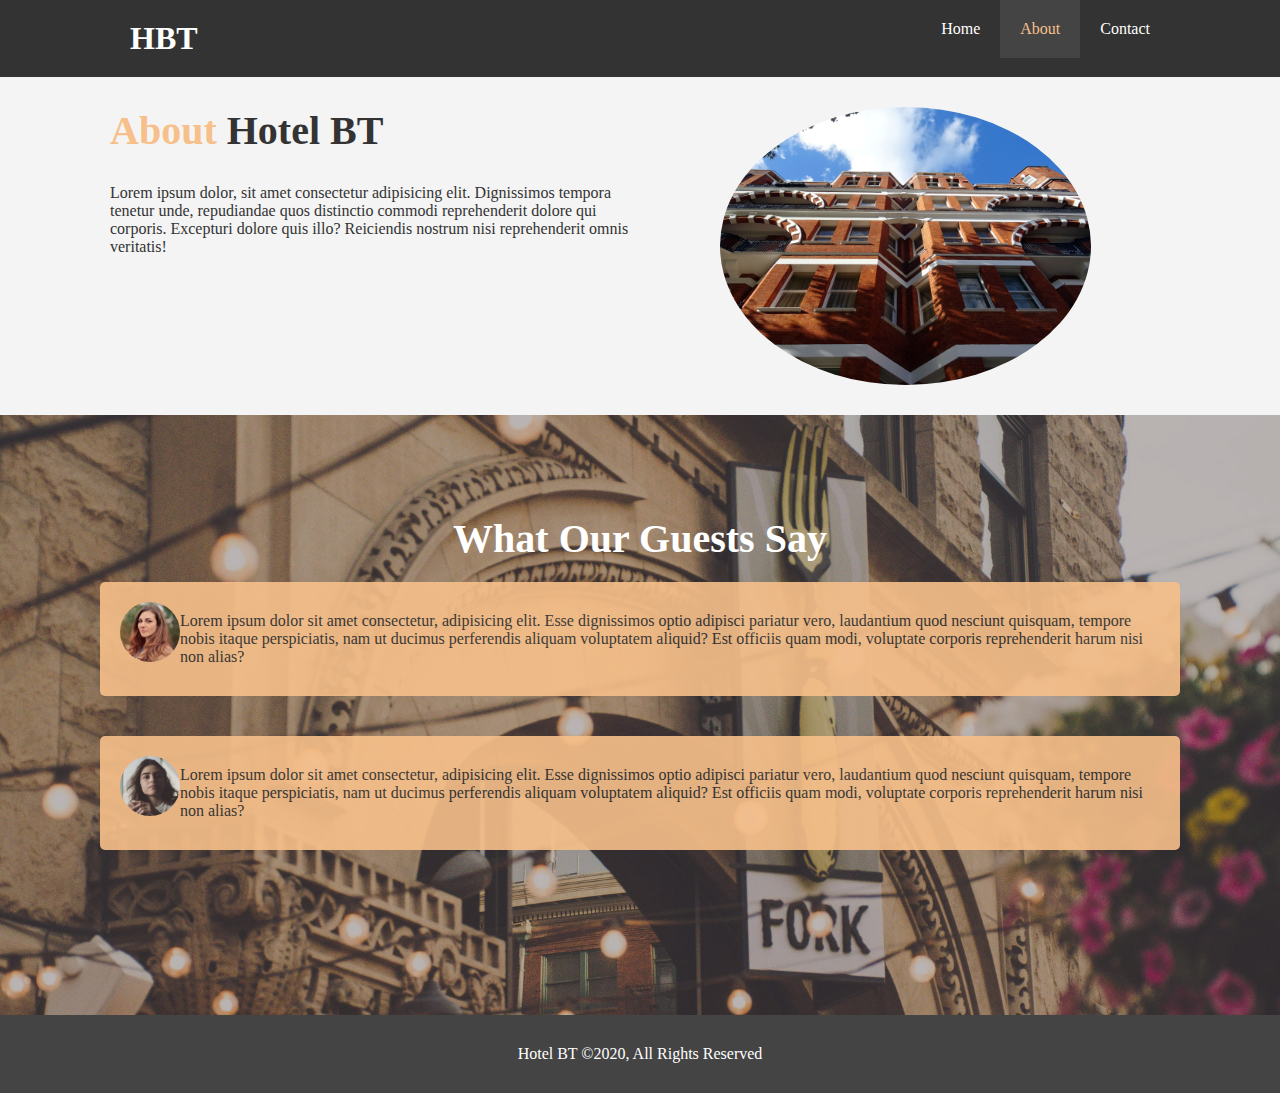
<file: about.html>
<!DOCTYPE html>
<html lang="en">

<head>
    <meta charset="UTF-8">
    <meta name="viewport" content="width=device-width, initial-scale=1.0">
    <title>About</title>
    <meta name="description" content="welcome to the most extraordinary hotel in boston">
    <meta name="keyword" content="hotel,boston hotel,new england hotel">

    <link rel="stylesheet" href="css/style.css">
    <link rel="stylesheet" media="screen and (max-width:768px)"  href="css/mobile.css">

</head>

<body>
    <header>
        <nav id="navbar">
            <div class="container">
                <h1 class="logo"><a href="index.html">HBT</a></h1>
                <ul>
                    <li><a href="index.html">Home</a></li>
                    <li><a class="current" href="about.html">About</a></li>
                    <li><a href="contact.html">Contact</a></li>
                </ul>
            </div>
        </nav>
    </header>
    <section id="about-info" class="bg-light py-3">
        <div class="container">
            <div class="info-left">
                <h1 class="l-heading"><span class="text-primary">About</span> Hotel BT</h1>
                <p>Lorem ipsum dolor, sit amet consectetur adipisicing elit.
                    Dignissimos tempora tenetur unde, repudiandae quos
                    distinctio commodi reprehenderit dolore qui corporis.
                    Excepturi dolore quis illo? Reiciendis nostrum nisi
                    reprehenderit omnis veritatis!</p>
            </div>
            <div class="info-right">
                <img src="./img/photo-2.jpg" alt="Hotel">
            </div>
        </div>
    </section>
    <div class="clr"></div>
    <section id="testimonials" class="py-3">
        <h2 class="l-heading">What Our Guests Say</h2>
        <div class="testimonial bg-primary">
            <img src="./img/person-1.jpg" alt="Person1">
            <p>Lorem ipsum dolor sit amet consectetur, adipisicing elit.
                Esse dignissimos optio adipisci pariatur vero,
                laudantium quod nesciunt quisquam, tempore nobis itaque
                perspiciatis, nam ut ducimus perferendis aliquam voluptatem
                aliquid? Est officiis quam modi, voluptate corporis
                reprehenderit harum nisi non alias?</p>
        </div>
        <div class="testimonial bg-primary">
            <img src="./img/person-2.jpg" alt="Person2">
            <p>Lorem ipsum dolor sit amet consectetur, adipisicing elit.
                Esse dignissimos optio adipisci pariatur vero,
                laudantium quod nesciunt quisquam, tempore nobis itaque
                perspiciatis, nam ut ducimus perferendis aliquam voluptatem
                aliquid? Est officiis quam modi, voluptate corporis
                reprehenderit harum nisi non alias?</p>
        </div>


    </section>
    <footer id="main-footer">
        <p>Hotel BT &copy;2020, All Rights Reserved</p>
    </footer>


</body>

</html>
</file>
<file: css/style.css>
*{
    margin: 0;
    padding: 0;
    box-sizing: border-box;
}

html.body{
    font-family: 'Segoe UI', Tahoma, Geneva, Verdana, sans-serif;
    line-height: 1.7em;
}
a{
    color:#333;
    text-decoration: none;
}
h1,h2,h3{
    padding-bottom: 20px;

}
p{
    margin: 10px 0;
}

.container{
    margin: auto;
    max-width: 1100px;
    overflow: auto;
    padding:0 20px;
}
.text-primary{
    color:#f7c08a;
}
.lead{
    font-size: 20px;
}
.py-1{padding :10px 0;}
.py-2{padding :20px 0;}
.py-3{padding :30px 0;}

.btn{
    display: inline-block;
    font-size: 18px;
    color: white;
    background: #333;
    padding:13px 20px;
    border: none;
}
.btn-light{
    background: #cfc7c7;
    color:#333;
}
.bg-dark{
    background: #333;
    color:white;
}
.bg-light{
    background: #f4f4f4;
    color:#333;
}
.bg-primary{
    color:#333;
    background:#f7c08a;
}
.clr
{
    clear: both;
}
.l-heading{
    font-size:40px;

}
.btn:hover{
    background:#f7c08a;
    color:#333;
}


#navbar{
 
    background: #333;
    color: white;
    overflow: auto;
}
#navbar a{
    color:white;
}
#navbar .logo{
    float: left;
    padding:20px;
}
#navbar ul{
    
    list-style: none;
    float: right;
}
#navbar ul li{
    float: left;
}
#navbar ul li a{
    display: block;
    padding:20px;
    text-align: center;
}
#navbar ul li a:hover,
#navbar ul li a.current{
    background: #444;
    color: #f7c08a;
}
#showcase{
    background: url('../img/showcase.jpg') no-repeat 
    center center/cover;
    height: 500px;

}
#showcase .showcase-content{
color:white;
text-align: center;
padding-top: 170px;
}
#showcase .showcase-content h1{
    font-size: 60px;
    line-height: 1.2em;
    
}
#showcase .showcase-content p{
    padding-bottom: 20px;
    line-height: 1.7em;
    
}
#home-info{
    height: 400px;
}
#home-info .info-img{
    float: left;
    width: 30%;
    background: url('../img/photo-1.jpg') no-repeat;
    min-height: 100%;
}

#home-info .info-content{
float: right;
width: 70%;
height: 100%;
text-align: center;
padding: 50px 30px;
overflow: hidden;


}

#home-info .info-content p{
padding-bottom: 30px;

}

.box{
    float: left;
    width: 33.3%;
    padding:50px;
    text-align: center;
}
.box i{
    margin: 10px;
}

/* About */
#about-info .info-right{
    float: right;
    width: 50%;
    min-height: 100%;
}
#about-info .info-right img{
    display: block;
    margin:auto;
    width: 70%;
    border-radius: 50%;
}
#about-info .info-left{
    float:left;
    width:50%;
    min-height: 100%;
}
#main-footer{
    text-align: center;
    background:#444;
    color:white;
    padding:20px;
}
#testimonials{
    height: 600px;
    background:url('../img/test-bg.jpg') no-repeat center center/cover;
    padding-top: 100px;
}
#testimonials .testimonial img{
    width: 60px;
    float: left;
    margin-right:0 20px;
    border-radius: 50%;
}
#testimonials  h2{
    color:#fff;
    text-align: center;
    /* padding-bottom: 40px; */
}
 #testimonials .testimonial{
    padding: 20px;
    margin:0 100px 40px 100px;
    border-radius: 5px;
    opacity:0.9;
} 

#contact-form .form-group{
    margin-bottom:20px;
}
#contact-form label{
    display: block;
    margin-bottom:5px ;
}
#contact-form input{
    width: 100%;
    padding:10px;
   border-radius: 5px;
    border:1px solid #ddd;
    
}

#contact-form input[type="textarea"]{
    height: 100px;   
}

#contact-form input:focus,
#contact-form textarea:focus{
  outline: none;
  border-color: #fc708a;
}
</file>
<file: css/mobile.css>
#navbar .logo{
float: none;
text-align: center;
}

#navbar ul,#navbar ul li{
    float: none;
}
#navbar ul li a{
    padding:5px;
    border:1px dotted #444;
}
#home-info{
    height:400px;
}
#showcase{
    height: 100%;
}
#showcase .showcase-content{
    padding-top:50px;
    padding-bottom: 30px;
    
}
 #home-info .info-content{
    float:none;
    width: 100%;
}
#home-info .info-img{
    display:none;
} 

.box{
    float:none;
    width:100%
}
#about-info .info-right,
#about-info .info-left{
    float:none;
    width:100%;
    
}
.l-heading{
    text-align: center;
}
#about-info .info-right{
    margin-top:30px;
}
#testimonials{
    height: 100%;
}
/* #testimonials h2{
    font-size:2rem;
} */

#contact-info .box{
    border-bottom: #444 dotted 1px;
}
</file>
